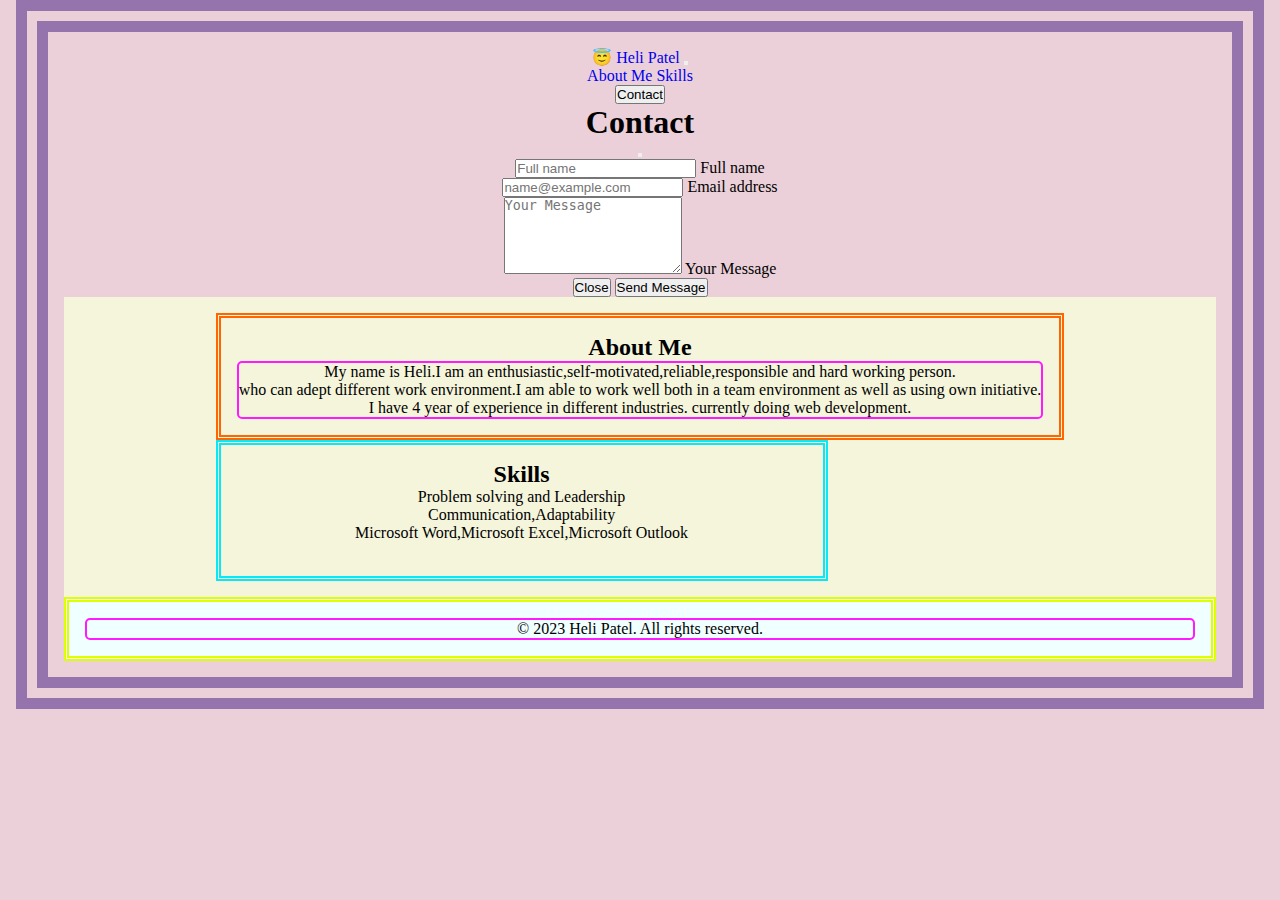
<file: index.html>
<!DOCTYPE html>
<html lang="en">

<head>
  <meta charset="UTF-8" />
  <meta name="viewport" content="width=device-width, initial-scale=1.0" />
  <!-- <link rel="stylesheet" href="style.css"> -->
  <!-- bootstrap CDN -->
  <link href="https://cdn.jsdelivr.net/npm/bootstrap@5.3.1/dist/css/bootstrap.min.css" rel="stylesheet"
    integrity="sha384-4bw+/aepP/YC94hEpVNVgiZdgIC5+VKNBQNGCHeKRQN+PtmoHDEXuppvnDJzQIu9" crossorigin="anonymous" />
  <!-- stylesheet CSS -->
  
  <link rel="stylesheet" href="./style/stylep4.css">
  <title>Portfolio - Heli Patel</title>
</head>

<body class="body-container container">
  <!-- Bootstrap Navbar -->
  <nav class="navbar-container navbar navbar-expand-lg bg-body-tertiary container">
    <div class="container-fluid container">
      <a class="navbar-brand" href="./index.html">&#128519; Heli Patel</a>
      <button class="navbar-toggler" type="button" data-bs-toggle="collapse" data-bs-target="#navbarNavAltMarkup"
        aria-controls="navbarNavAltMarkup" aria-expanded="false" aria-label="Toggle navigation">
        <span class="navbar-toggler-icon"></span>
      </button>
      <div class="collapse navbar-collapse" id="navbarNavAltMarkup">
        <div class="navbar-nav">
          <a class="nav-link active" aria-current="page" target="_blank" href="./pages/about.html">About Me</a>
          <a class="nav-link" href="#skills">Skills</a>
        </div>
      </div>
      <div class="d-grid gap-2 d-md-flex justify-content-md-end">
        <button class="btn btn-primary me-md-2" type="button" data-bs-toggle="modal"
          data-bs-target="#contactModal">Contact</button>
        <!-- Contact Modal -->
        <!-- Modal -->
        <div class="modal fade" id="contactModal" tabindex="-1" aria-labelledby="contactModalLabel" aria-hidden="true">
          <div class="modal-dialog modal-dialog-centered">
            <div class="modal-content">
              <div class="modal-header">
                <h1 class="modal-title fs-5" id="contactModalLabel">
                  Contact
                </h1>
                <button type="button" class="btn-close" data-bs-dismiss="modal" aria-label="Close"></button>
              </div>
              <div class="modal-body">
                <!-- Contact form in modal -->
                <div class="form-floating mb-3">
                  <input type="text" class="form-control" id="floatingInput" placeholder="Full name">
                  <label for="floatingInput">Full name</label>
                </div>
                <div class="form-floating mb-3">
                  <input type="email" class="form-control" id="floatingInput" placeholder="name@example.com">
                  <label for="floatingInput">Email address</label>
                </div>
                <div class="form-floating">
                  <textarea class="form-control" rows="5" placeholder="Your Message" id="floatingTextarea"></textarea>
                  <label for="floatingTextarea">Your Message</label>
                </div>
                <!-- contact form end -->
              </div>
              <div class="modal-footer">
                <button type="button" class="btn btn-secondary" data-bs-dismiss="modal">
                  Close
                </button>
                <button type="button" class="btn btn-primary" data-bs-dismiss="modal">
                  Send Message
                </button>
              </div>
            </div>
          </div>
        </div>
        <!-- Contact Modal End -->
        <!-- <button class="btn btn-primary" type="button">Button</button> -->
      </div>
    </div>
  </nav>

  <!-- <header class="header-container">
      <h1>Heli Patel</h1>
    </header>
    <nav class="nav-container">
      <ul>
        <li><a href="#about">About Me</a></li>
        <li><a href="#Skills">Skills</a></li>
        <li><a href="#Contact">Contact</a></li>
      </ul>
    </nav> -->
  <main class="main-container container">
    <section id="about" class="about-class container col-xs-1 text-center">
      <h2>About Me</h2>
      <p>
        My name is Heli.I am an
        enthusiastic,self-motivated,reliable,responsible and hard working
        person. <br />
        who can adept different work environment.I am able to work well both
        in a team environment as well as using own initiative. <br />
        I have 4 year of experience in different industries. currently doing
        web development.
      </p>
    </section>
    <br />

    <section id="skills" class="skills-class container">
      <h2>Skills</h2>
      <div class="grid-container">
        <div class="grid-item">Problem solving and Leadership</div>
        <div class="grid-item">Communication,Adaptability</div>
        <div class="grid-item">
          Microsoft Word,Microsoft Excel,Microsoft Outlook
        </div>
      </div>
      <br />
    </section>

    <!-- <section id="contact" class="contact-class container">
      <h2>CONTACT</h2>
      <div class="div-contact">
        <form target="_blank" method="get">
          <ul class="ul--style">
            <li>
              <label for="Name">Name</label>
              <input type="text" id="Name" placeholder="Your Name" required />
            </li>
            <li>
              <label for="Email">Email</label>
              <input type="email" id="Email" placeholder="Your Email" required />
            </li>
            <li>
              <label for="Message">Message</label>
              <textarea name="Message" id="message" cols="30" rows="5" required></textarea>
            </li>
            <li>
              <button type="button">Send Message</button>
            </li>
          </ul>
        </form>
      </div>
    </section> -->
  </main>
  <footer class="footer footer-container container">
    <p class="col-xs-1 text-center">
      &copy; 2023 Heli Patel. All rights reserved.
    </p>
  </footer>

  <!-- Bootstrap Js CDN -->
  <script src="https://cdn.jsdelivr.net/npm/bootstrap@5.3.1/dist/js/bootstrap.bundle.min.js"
    integrity="sha384-HwwvtgBNo3bZJJLYd8oVXjrBZt8cqVSpeBNS5n7C8IVInixGAoxmnlMuBnhbgrkm"
    crossorigin="anonymous"></script>
</body>

</html>
</file>
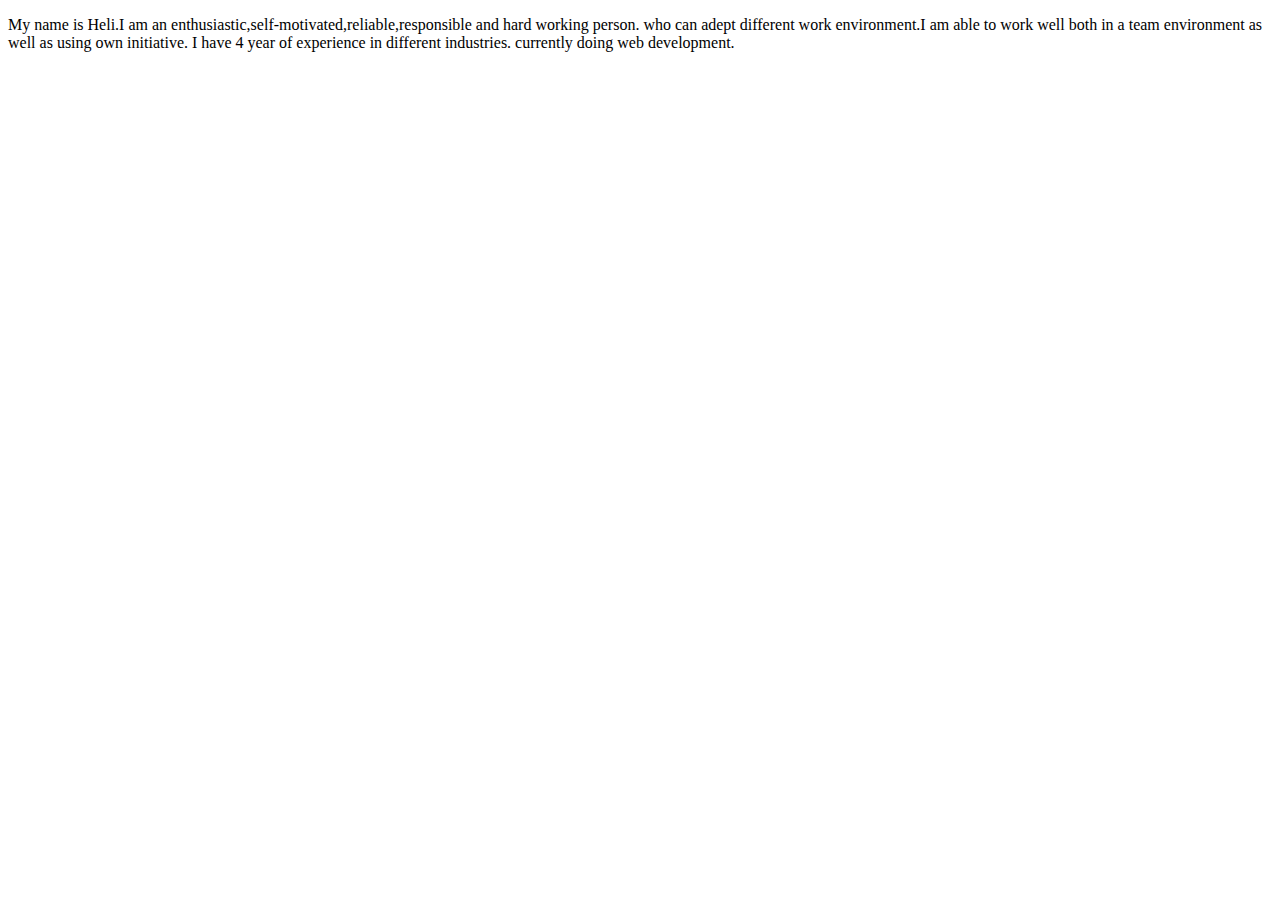
<file: pages/about.html>
<!DOCTYPE html>
<html lang="en">
<head>
    <meta charset="UTF-8">
    <meta name="viewport" content="width=device-width, initial-scale=1.0">
    <meta name="description" content="About Me Page">
    <title>About Me</title>
</head>
<body>
    <p>
        My name is Heli.I am an enthusiastic,self-motivated,reliable,responsible and hard working person.
who can adept different work environment.I am able to work well both in a team environment as well as using own initiative.
I have 4 year of experience in different industries. currently doing web development.
    </p>
</body>
</html>
</file>
<file: style.css>
body {
    font-family: Arial, sans-serif;
    margin: 0;
    padding: 0;
    background-color: #B0B0B0;
}

header, nav, main, footer {
    padding: 20px;
}

header {
    background-color:#696969;
    color: #fff;
    text-align: center;
    border-bottom: 3px solid #555;
}

nav ul {
    list-style: none;
    display: flex;
    justify-content: center;
    background-color: #555;
    padding: 10px;
    border-top: 3px solid #333;
}

nav a {
    color: #fff;
    text-decoration: none;
    margin: 0 15px;
}

section {
    margin: 40px 0;
    padding: 20px;
    background-color: #fff;
    border: 1px solid #ddd;
    border-radius: 5px;
}

.grid-container {
    display: grid;
    grid-template-columns: repeat(3, 1fr);
    gap: 20px;
}

.grid-item {
    padding: 20px;
    background-color: #A0A0A0;
    border: 1px solid #ddd;
    border-radius: 5px;
}

.footer-container {
    text-align: center;
    padding: 20px 0;
    background-color: #333;
    color: #fff;
}
@media(max-width:750px){
    .grid-container{
      grid-template-columns:1fr 1fr 1fr;
    }
  }
</file>
<file: style/stylep4.css>
* {
    margin: 0;
    padding: 0;
  }
  a,
  ul {
    text-decoration: none;
    list-style: none;
  }
  .body-container {
    text-align: center;
    width: 90%;
    padding: 1rem;
    margin: auto;
    overflow: auto;
    background-color: #E9DADA ;
    border: #9573ad solid 2rem;
    border-style: double;
    
  }
  .header-container {
    grid-column: 1/3;
    background-color: rgb(204, 180, 71);
    padding: 1rem;
    font-family: 'Gill Sans', 'Gill Sans MT', Calibri, 'Trebuchet MS', sans-serif;
    overflow: auto;
  }
  .nav-container {
    grid-column: 1/3;
    grid-row: 2/3;
    border-bottom: solid rgb(12, 216, 22);
    background-color: bisque;
    font-family: 'Gill Sans', 'Gill Sans MT', Calibri, 'Trebuchet MS', sans-serif;
  }
  .main-container {
    grid-row: 3/4;
    grid-column: 1/3;
    padding: 1rem;
    display: grid;
    grid-template-columns: auto auto;
    grid-template-rows: auto auto;
    justify-content: center;
    background-color: beige;
    overflow: auto;
  }
  
  .footer-container {
    grid-row: 4;
    grid-column: 1/3;
    padding: 1rem;
  }
  .nav-container ul {
    display: flex;
    justify-content: center;
  }
  .nav-container ul li {
    padding: 1em;
  }
  
  /* main column grid */
  .about-class {
    grid-column: 1/3;
    grid-row: 1/2;
    padding: 1rem;
  }
  .skills-class {
    grid-column: 1/2;
    grid-row: 2/3;
    padding: 1rem;
  }
  .contact-class {
    grid-column: 2/3;
    grid-row: 2/3;
    padding: 1rem;
  }
  /* End main column grid */
  
  .about-class{
      /* background-color: aquamarine; */
      border: 5px double rgb(255, 102, 0);
  }
  .skills-class{
      border: 5px double rgb(10, 231, 247);
  }
  .contact-class{
      border: 5px double rgb(58, 9, 239);
  }
  .footer-container{
      border: 5px double rgb( 223, 255, 0 );
      background-color: azure;
  }
  
  
  .ul--style li{
      padding: 1rem;
  }


  /* CSS Project4 */

  .body-container{
    display: grid;
	background-repeat: no-repeat;
	background-color: rgb(235, 208, 217);
    border-style: double;
    grid-template-areas: 
    'header header header'
    'main main main'
    'main main  main'
    'footer footer footer';
}
p {
	border: 2px solid rgb(255, 26, 255);
	border-radius: 5px;
  }
.navbar-container{
    grid-area: header;
}
.main-container{
    grid-area: main;
	/* background-color: rgb(104, 192, 222); */
}
.footer-container{
    grid-area: footer;
	/* background-color: rgb(176, 163, 195);  */
}
.about-class{
    animation: myAnim 3s ease 0s 1 normal forwards;
}

/* Animation Key frame */

@keyframes myAnim {
	0%,
	100% {
		transform: translateX(0%);
		transform-origin: 50% 50%;
	}

	15% {
		transform: translateX(-30px) rotate(6deg);
	}

	30% {
		transform: translateX(15px) rotate(-6deg);
	}

	45% {
		transform: translateX(-15px) rotate(3.6deg);
	}

	60% {
		transform: translateX(9px) rotate(-2.4deg);
	}

	75% {
		transform: translateX(-6px) rotate(1.2deg);
	}
}

  
  
  @media(max-width:500px){
      .body-container{
          display: grid;
          grid-template-columns:1fr;
          overflow: auto;
        }
      .nav-container{
          display: grid;
          grid-template-columns: 1fr;
      }
      .about-class {
          grid-column: 1/2;
          grid-row: 1/2;
          padding: 1rem;
        }
        .skills-class {
          grid-column: 1/2;
          grid-row: 2/3;
          padding: 1rem;
        }
        .contact-class {
          grid-column: 1/2;
          grid-row: 3/4;
          padding: 1rem;
        }
  }
</file>
